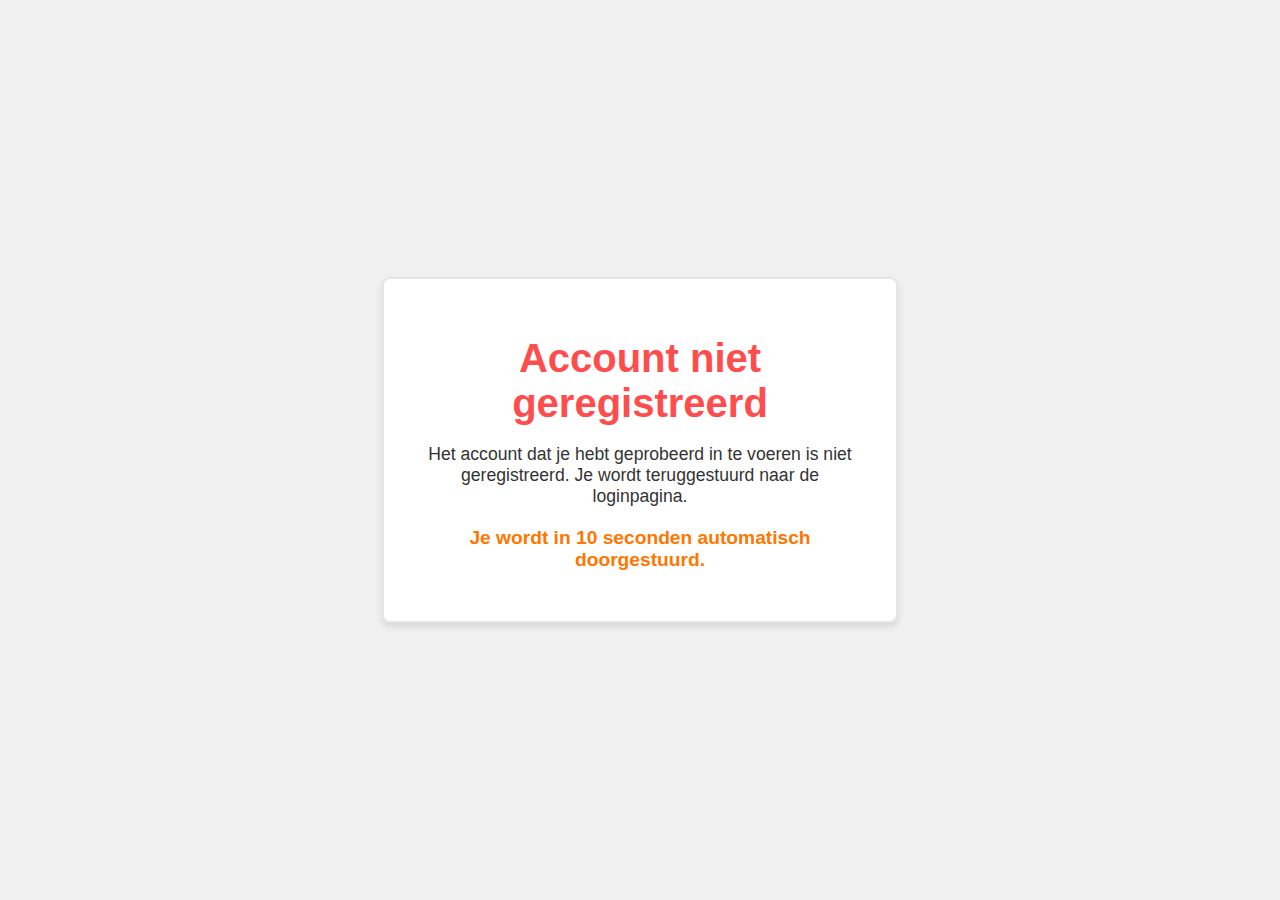
<file: account_not_registered.html>
<!DOCTYPE html>
<html lang="en">
<head>
    <meta charset="UTF-8">
    <meta name="viewport" content="width=device-width, initial-scale=1.0">
    <title>Account Niet Geregistreerd</title>
    <link rel="stylesheet" href="account_not_registered.css">
    <script>
        // Na 10 seconden naar de login pagina sturen
        setTimeout(function() {
            window.location.href = 'login.html';
        }, 10000);
    </script>
</head>
<body>
    <div class="container">
        <div class="message-box">
            <h1>Account niet geregistreerd</h1>
            <p>Het account dat je hebt geprobeerd in te voeren is niet geregistreerd. Je wordt teruggestuurd naar de loginpagina.</p>
            <p>Je wordt in 10 seconden automatisch doorgestuurd.</p>
        </div>
    </div>
</body>
</html>
</file>
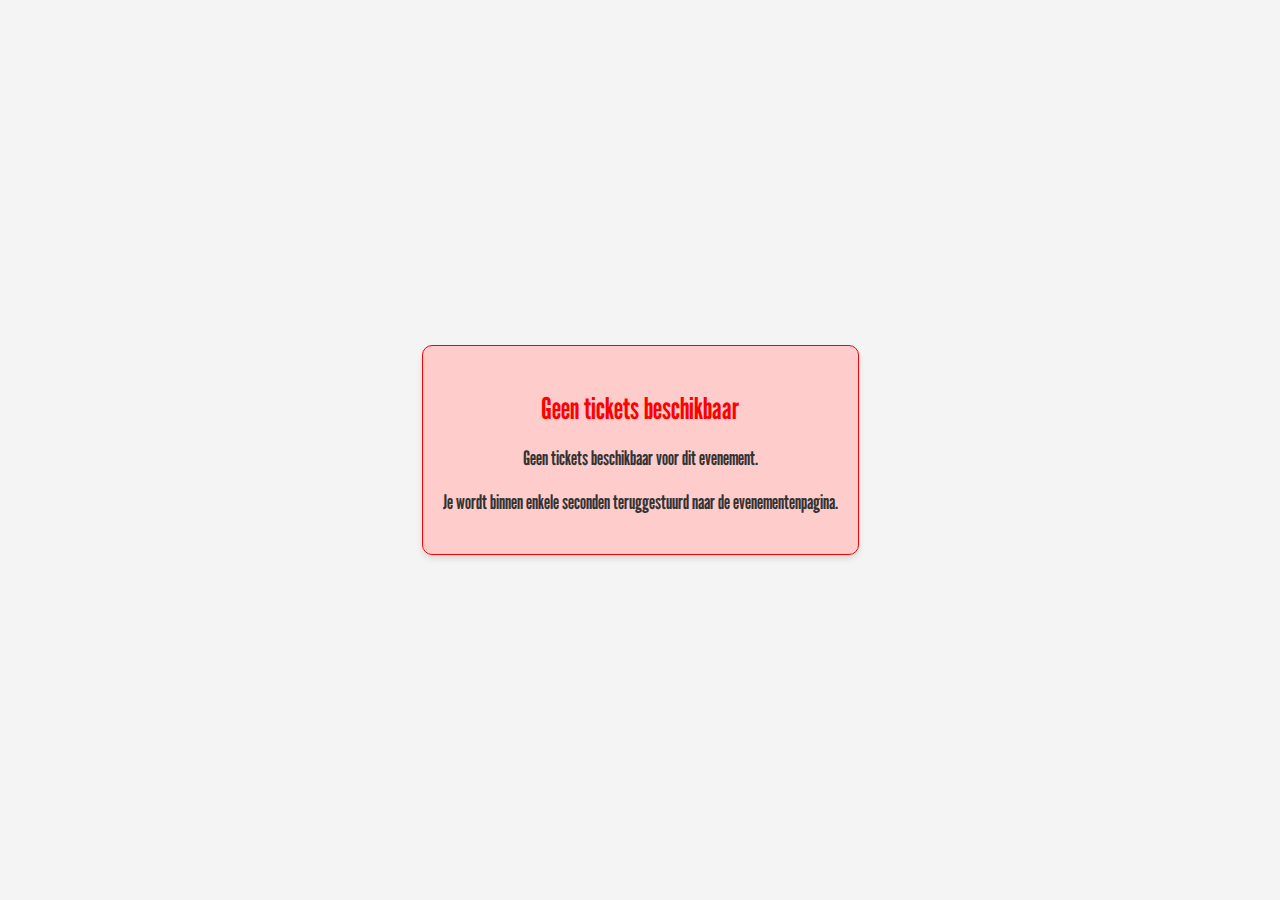
<file: events/no-tickets.html>
<!DOCTYPE html>
<html lang="en">
<head>
    <meta charset="UTF-8">
    <meta name="viewport" content="width=device-width, initial-scale=1.0">
    <title>Geen Tickets Beschikbaar</title>
    <link rel="stylesheet" href="https://fonts.googleapis.com/css2?family=League+Gothic&display=swap">
    <style>
        body {
            display: flex;
            flex-direction: column;
            align-items: center;
            justify-content: center;
            height: 100vh;
            margin: 0;
            background-color: #f4f4f4;
            font-family: 'League Gothic', sans-serif;
        }

        .notification {
            background-color: #ffcccc;
            border: 1px solid #ff0000;
            padding: 20px;
            border-radius: 10px;
            text-align: center;
            font-size: 20px;
            color: #333;
            box-shadow: 0px 4px 6px rgba(0, 0, 0, 0.1);
            margin: 20px; /* ruimte rond de melding */
        }

        .notification h2 {
            color: #ff0000;
            margin-bottom: 10px;
        }

        .redirect {
            margin-top: 20px;
            font-size: 18px;
            text-decoration: none;
            color: #c59702;
        }

        .redirect:hover {
            text-decoration: underline;
        }
    </style>
</head>
<body>

    <div class="notification">
        <h2>Geen tickets beschikbaar</h2>
        <p>Geen tickets beschikbaar voor dit evenement.</p>
        <p>Je wordt binnen enkele seconden teruggestuurd naar de evenementenpagina.</p>
    </div>

    <script>
        // Wacht 3 seconden en stuur de gebruiker terug naar de evenementenpagina
        setTimeout(function() {
            window.location.href = "events.html"; // Verwijs naar je evenementenpagina
        }, 3000);  // 3000 milliseconden = 3 seconden
    </script>

</body>
</html>
</file>
<file: account_not_registered.css>
/* Algemene body stijlen */
body {
    font-family: 'Arial', sans-serif;
    background-color: #f0f0f0;
    margin: 0;
    padding: 0;
    display: flex;
    justify-content: center;
    align-items: center;
    height: 100vh;
}

/* Container die de boodschap bevat */
.container {
    display: flex;
    justify-content: center;
    align-items: center;
    height: 100%;
}

/* Box waarin de foutmelding wordt getoond */
.message-box {
    background-color: #fff;
    border: 2px solid #e6e6e6;
    padding: 30px;
    border-radius: 8px;
    box-shadow: 0 4px 6px rgba(0, 0, 0, 0.1);
    text-align: center;
    width: 80%;
    max-width: 500px;
}

/* Titel van de foutmelding */
.message-box h1 {
    color: #ff4d4d;
    font-size: 2.5em;
    margin-bottom: 15px;
}

/* Paragraaf tekst */
.message-box p {
    color: #333;
    font-size: 1.1em;
    margin-bottom: 20px;
}

/* Extra styling voor de tekst die aangeeft dat de gebruiker automatisch wordt doorgestuurd */
.message-box p:last-child {
    font-size: 1.2em;
    font-weight: bold;
    color: #ff7700;
}
</file>
